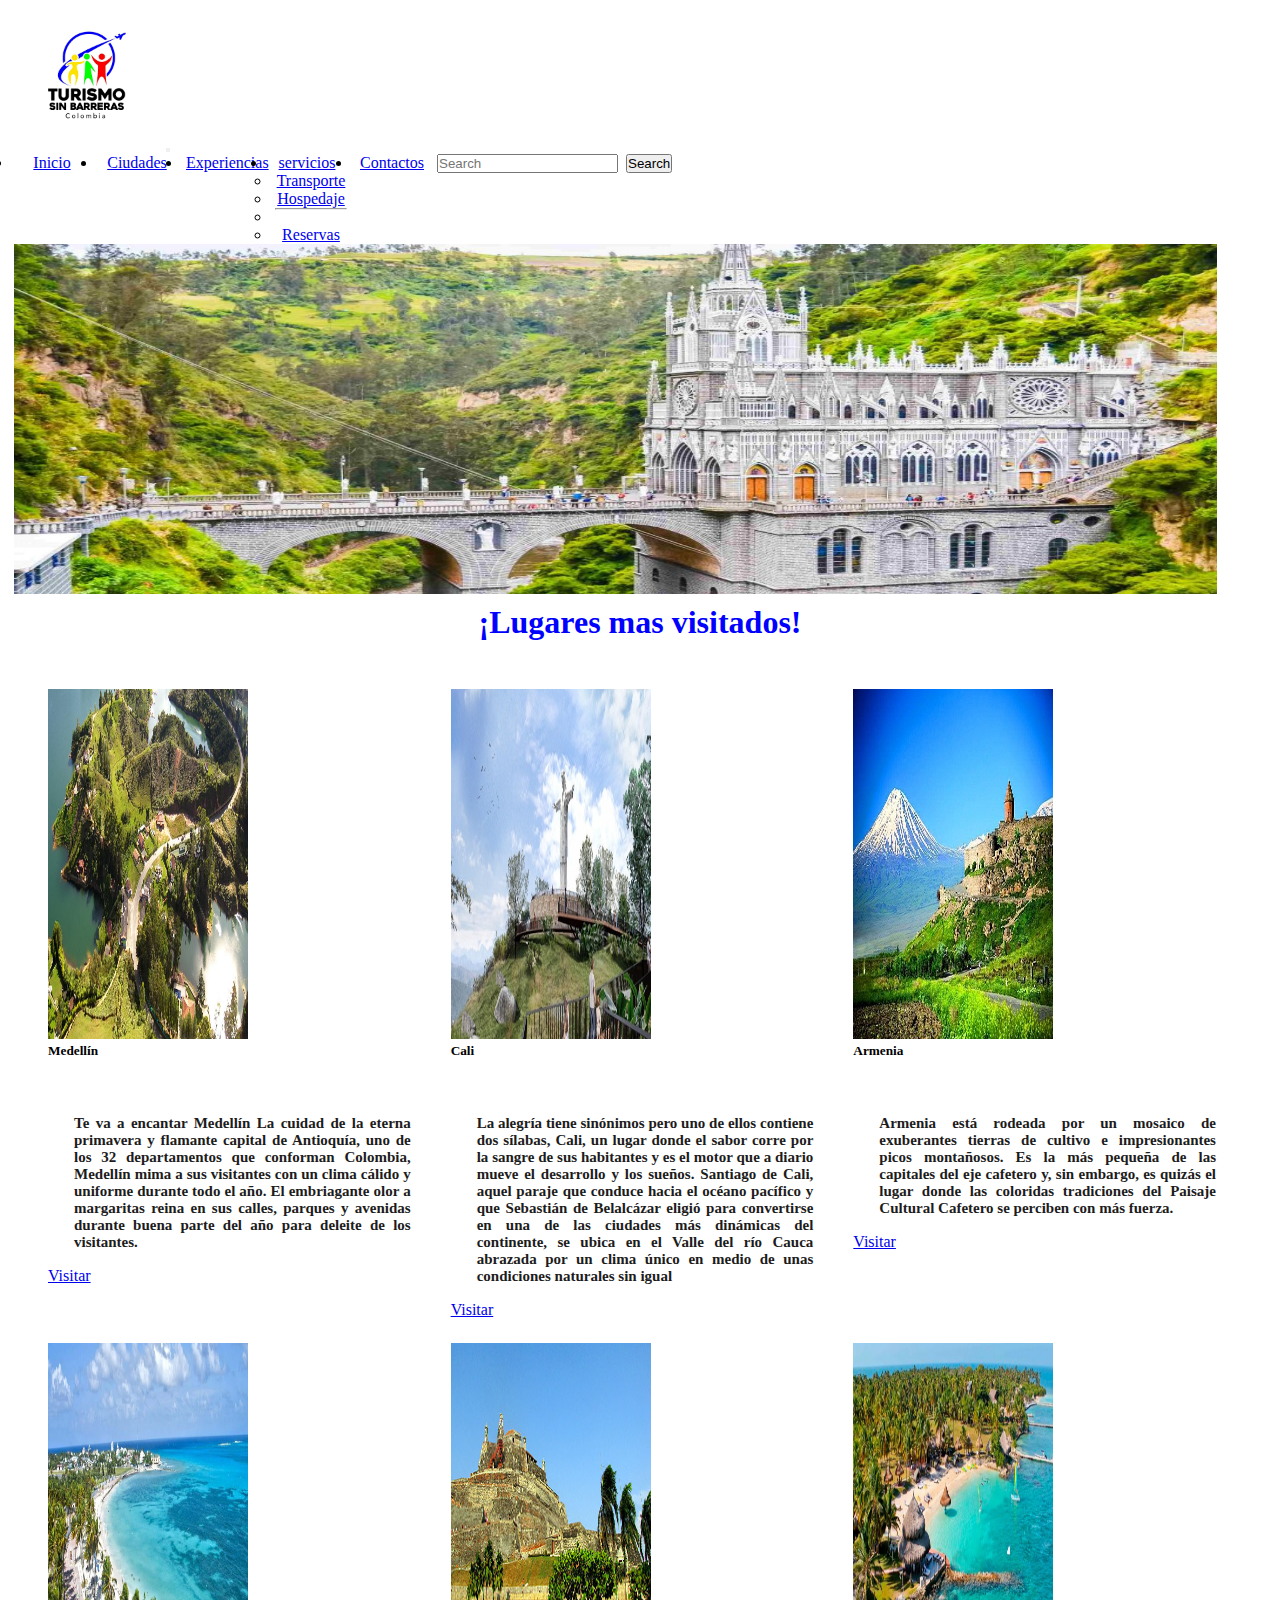
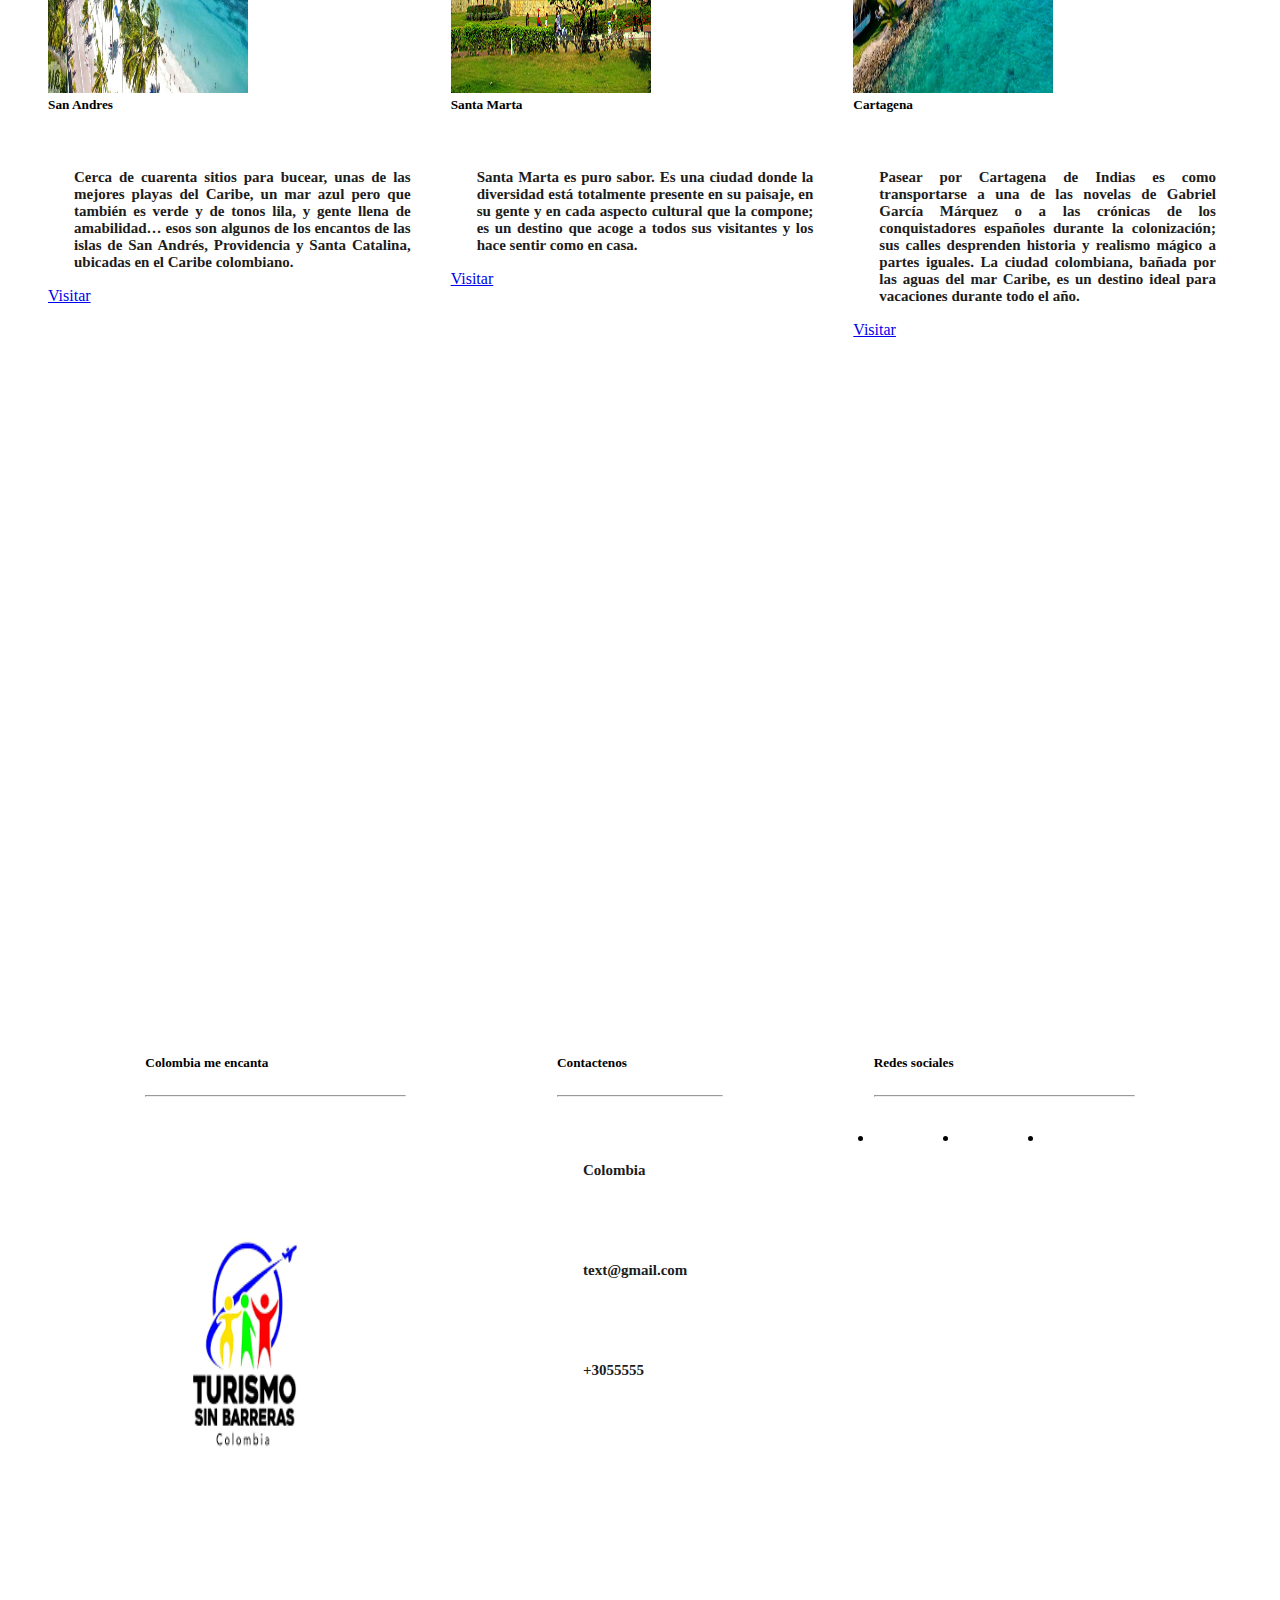
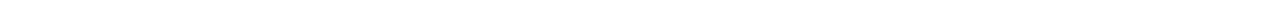
<file: index.html>
<!DOCTYPE html>
<html lang="en">
<head>
    <meta charset="UTF-8">
    <meta http-equiv="X-UA-Compatible" content="IE=edge">
    <meta name="viewport" content="width=device-width, initial-scale=1.0">
    <title>turismo</title>
    <link rel="stylesheet" href="turismo.style.css">
    <link rel="stylesheet" href="https://cdnjs.cloudflare.com/ajax/libs/font-awesome/6.4.0/css/all.min.css" integrity="sha512-iecdLmaskl7CVkqkXNQ/ZH/XLlvWZOJyj7Yy7tcenmpD1ypASozpmT/E0iPtmFIB46ZmdtAc9eNBvH0H/ZpiBw==" crossorigin="anonymous" referrerpolicy="no-referrer" />
    <link href="https://cdn.jsdelivr.net/npm/bootstrap@5.3.0-alpha3/dist/css/bootstrap.min.css" rel="stylesheet" integrity="sha384-KK94CHFLLe+nY2dmCWGMq91rCGa5gtU4mk92HdvYe+M/SXH301p5ILy+dN9+nJOZ" crossorigin="anonymous">
    <link href="https://cdn.jsdelivr.net/npm/bootstrap@5.3.1/dist/css/bootstrap.min.css" rel="stylesheet" integrity="sha384-4bw+/aepP/YC94hEpVNVgiZdgIC5+VKNBQNGCHeKRQN+PtmoHDEXuppvnDJzQIu9" crossorigin="anonymous">
    <link rel="stylesheet" href="/bootstrap-5.2.3-dist/css/bootstrap-grid.css">
    <link rel="stylesheet" href="/bootstrap-5.2.3-dist/js/bootstrap.bundle.js">
  </head>
<body>
    <nav class="navbar fixed-top navbar-expand-lg navbar-light bg-light">
        <div class="container-fluid ">
          <a class="navbar-brand" href="#"></a>
          <img src="/img/turiscolombia.png"  id="logo1" alt="">

          <button class="navbar-toggler" type="button" data-bs-toggle="collapse" data-bs-target="#navbarScroll" aria-controls="navbarScroll" aria-expanded="false" aria-label="Toggle navigation">
            <span class="navbar-toggler-icon"></span>
          </button>
          <div class="collapse navbar-collapse" id="navbarScroll">
            <ul class="navbar-nav me-auto my-2 my-lg-0 navbar-nav-scroll" style="--bs-scroll-height: 100px;">
              <li class="nav-item">
                <a class="nav-link active" aria-current="page" href="#home">Inicio</a>
              </li>
              <li class="nav-item">
                <a class="nav-link" href="#noticias">Ciudades</a>
              </li>
              <li class="nav-item">
                <a class="nav-link" href="experiencias.html" target="_blank">Experiencias</a>
              </li>
              
              <li class="nav-item dropdown">
                <a class="nav-link dropdown-toggle" href="#servicios" role="button" data-bs-toggle="dropdown" aria-expanded="false">
                  servicios
                </a>
                <ul class="dropdown-menu">
                  <li><a class="dropdown-item" href="#">Transporte</a></li>
                  <li><a class="dropdown-item" href="#">Hospedaje</a></li>
                  <li><hr class="dropdown-divider"></li>
                  <li><a class="dropdown-item" href="#">Reservas</a></li>
                </ul>
              </li>
              <li class="nav-item">
                <a class="nav-link active" aria-current="page" href="#contactos" target="_blank">Contactos</a>
              </li>
            </ul>
            <form class="d-flex" role="search">
              <input class="form-control me-2" type="search" placeholder="Search" aria-label="Search">
              <button class="btn btn-outline-primay" type="submit">Search</button>
            </form>
          </div>
        </div>
      </nav>
 
 <main>
  <section class=".container" id="home">
    <div class="slider">
        <ul>
            <li><img src="/img/igle.jpg" alt=""></li>
            <li><img src="/img/cali.jpg" alt=""></li>
            <li><img src="/img/medellin.jpg" alt=""></li>
            <li><img src="/img/mar.jpg"></li>
        </ul>
    </div>
</section>
<section>
  <h1 class="titulo">¡Lugares mas visitados!</h1> 
<div class="row row-cols-1 row-cols-md-3 g-4 p-5" id="noticias">
  <div class="col">
    <div class="card">
        <img src="/img/3m.jpg"
            class="card-img-top" alt="...">
        <div class="card-body">
            <h5 class="card-title">Medellín</h5>
            <p class="card-text">Te va a encantar Medellín
La cuidad de la eterna primavera y flamante capital de Antioquía, uno de los 32 departamentos que conforman Colombia, Medellín mima a sus visitantes con un clima cálido y uniforme durante todo el año. El embriagante olor a margaritas reina en sus calles, parques y avenidas durante buena parte del año para deleite de los visitantes.</p>
<a href="https://colombia.travel/es/blog/planes-para-disfrutar-un-fin-de-semana-de-turismo-en-medellin" class="btn btn-primary buy" target="_blank">Visitar</a>
        </div>
    </div>
</div>     
  <div class="col">
      <div class="card">
          <img src="/img/cali.jpg"
              class="card-img-top" alt="...">
          <div class="card-body">
              <h5 class="card-title">Cali</h5>
              <p class="card-text">La alegría tiene sinónimos pero uno de ellos contiene dos sílabas, Cali, un lugar donde el sabor corre por la sangre de sus habitantes y es el motor que a diario mueve el desarrollo y los sueños.

                Santiago de Cali, aquel paraje que conduce hacia el océano pacífico y que Sebastián de Belalcázar eligió para convertirse en una de las ciudades más dinámicas del continente, se ubica en el Valle del río Cauca abrazada por un clima único en medio de unas condiciones naturales sin igual</p>
                <a href="https://colombia.travel/es/blog/planes-para-disfrutar-un-fin-de-semana-de-turismo-en-cali" class="btn btn-primary buy" target="_blank">Visitar</a>
          </div>
      </div>
  </div>
  <div class="col">
    <div class="card">
        <img src="/img/armenia.jpg"
            class="card-img-top" alt="...">
        <div class="card-body">
            <h5 class="card-title">Armenia</h5>
            <p class="card-text">Armenia está rodeada por un mosaico de exuberantes tierras de cultivo e impresionantes picos montañosos. Es la más pequeña de las capitales del eje cafetero y, sin embargo, es quizás el lugar donde las coloridas tradiciones del Paisaje Cultural Cafetero se perciben con más fuerza.</p>
              <a href="https://colombia.travel/es/armenia" class="btn btn-primary buy" target="_blank">Visitar</a>
        </div>
    </div>
</div>
<div class="col">
  <div class="card">
      <img src="/img/San-Andres.jpg"
          class="card-img-top" alt="...">
      <div class="card-body">
          <h5 class="card-title">San Andres</h5>
          <p class="card-text">Cerca de cuarenta sitios para bucear, unas de las mejores playas del Caribe, un mar azul pero que también es verde y de tonos lila, y gente llena de amabilidad… esos son algunos de los encantos de las islas de San Andrés, Providencia y Santa Catalina, ubicadas en el Caribe colombiano.</p>
            <a href="https://colombia.travel/es/san-andres-isla" class="btn btn-primary buy" target="_blank">Visitar</a>
      </div>
  </div>
</div>
  <div class="col">
      <div class="card">
          <img src="/img/c6.jpg"
              class="card-img-top" alt="...">
          <div class="card-body">
              <h5 class="card-title">Santa Marta</h5>
              <p class="card-text">Santa Marta es puro sabor. Es una ciudad donde la diversidad está totalmente presente en su paisaje, en su gente y en cada aspecto cultural que la compone; es un destino que acoge a todos sus visitantes y los hace sentir como en casa.</p>
              <a href="https://colombia.travel/es/santa-marta" class="btn btn-primary buy" target="_blank">Visitar</a>
          </div>
      </div>
  </div>
  <div class="col">
      <div class="card">
          <img src="/img/6ca.jpg"
              class="card-img-top" alt="...">
          <div class="card-body">
              <h5 class="card-title">Cartagena</h5>
              <p class="card-text">Pasear por Cartagena de Indias es como transportarse a una de las novelas de Gabriel García Márquez o a las crónicas de los conquistadores españoles durante la colonización; sus calles desprenden historia y realismo mágico a partes iguales. La ciudad colombiana, bañada por las aguas del mar Caribe, es un destino ideal para vacaciones durante todo el año.</p>
              <a href="https://colombia.travel/es/cartagena-de-indias" class="btn btn-primary buy" target="_blank">Visitar</a>
          </div>
      </div>
  </div>
</div>

</section>


    <section>      
    <iframe width="1700" height="600" src="https://www.youtube.com/embed/sQG9chiCHaw" title="Viajar por Colombia : el país del realismo mágico 🇨🇴" frameborder="0" allow="accelerometer; autoplay; clipboard-write; encrypted-media; gyroscope; picture-in-picture; web-share" allowfullscreen></iframe>
    </section>
  
</section>


<footer class="bg-light tex-dark pt-5 pb-4" id="footer"> 
  <div class="container tex-center tex-md-start">
    <div class="row tex-center text-md-start">
      
      <div class="col-md-3 col-lg-3 col-xl-3 mx-auto mt-3">
           
         <h5 class="text-uppercase mb-4 font-weight-bold text-primary">Colombia me encanta</h5>
         <hr class="mb-4">
         <p>
          <div class="it">
            <img src="/img/turiscolombia.png" alt="">
          </div>
         </p>
        </div>
      

      <div class="col-md-2 col-lg-2 col-xl-2 mx-auto mt-3" id="contactos">
          <h5 class="text-uppercase mb-4 font-weight-bold text-primary">Contactenos</h5>
           <hr class="mb-4">
          <p>
            <i class="fa-solid fa-house"></i> Colombia
          </p>

          <p>
            <i class="fa-solid fa-envelope"></i> text@gmail.com
          </p>

          <p>
            <i class="fa-solid fa-phone"></i> +3055555
          </p>
         
      </div>

      <div class="col-md-3 col-lg-3 col-xl-3 mx-auto mt-3" id="redes">
        <h5 class="text-uppercase mb-4 font-weight-bold text-primary">Redes sociales</h5>
        <hr class="mb-4">


        <div class="tex-center">

          <ul class="list-unstyled list-inline">

            <li class="list-inline-item">
              <a href="https://www.facebook.com/" class="text-dark"><i class="fa-brands fa-facebook"></i> </a>
            </li>
            
            <li class="list-inline-item">
              <a href="https://www.whatsapp.com/" class="text-dark"><i class="fa-brands fa-whatsapp"></i> </a>
            </li>
            
            <li class="list-inline-item">
              <a href="https://www.youtube.com/results?search_query=turismo+en+colombia" class="text-dark"><i class="fa-brands fa-youtube"></i> </a>  
            </li>
            

          </ul>
        </div> 
      </div>




    </div>

  </div>

</footer>  
</body>
</html>
</file>
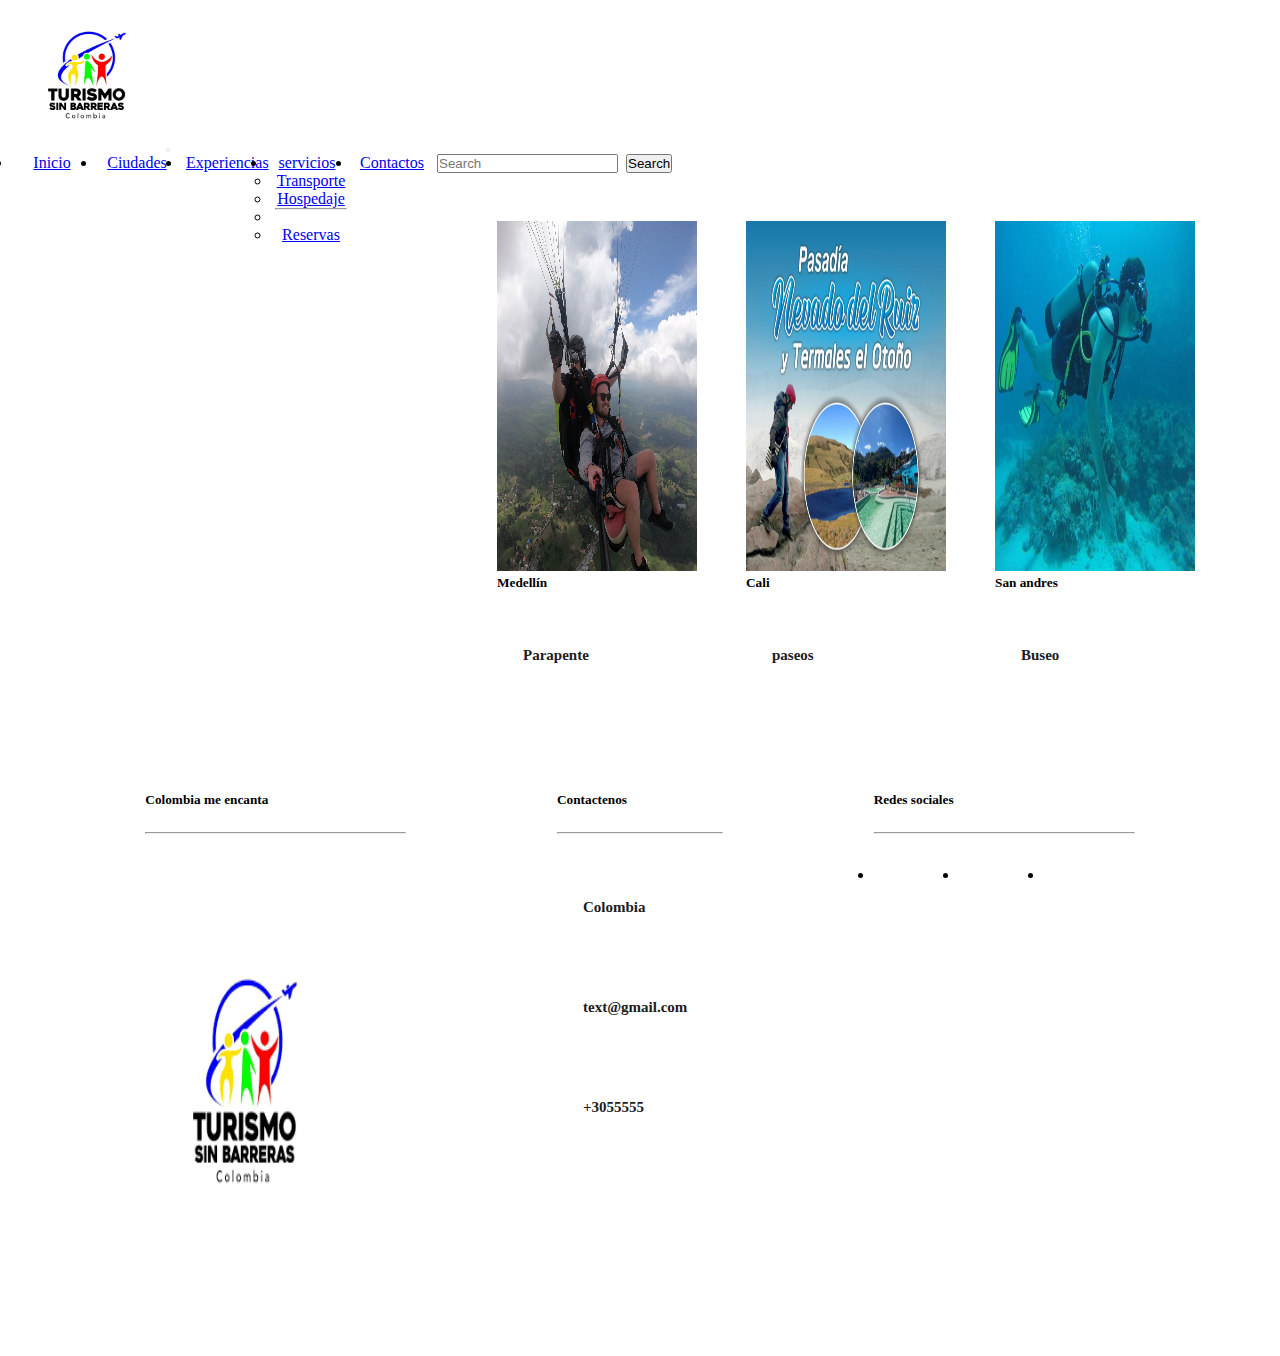
<file: experiencias.html>
<!DOCTYPE html>
<html lang="en">
<head>
    <meta charset="UTF-8">
    <meta name="viewport" content="width=device-width, initial-scale=1.0">
    <title>Experiencias</title>
    <link rel="stylesheet" href="turismo.style.css">
    <link rel="stylesheet" href="https://cdnjs.cloudflare.com/ajax/libs/font-awesome/6.4.0/css/all.min.css" integrity="sha512-iecdLmaskl7CVkqkXNQ/ZH/XLlvWZOJyj7Yy7tcenmpD1ypASozpmT/E0iPtmFIB46ZmdtAc9eNBvH0H/ZpiBw==" crossorigin="anonymous" referrerpolicy="no-referrer" />
    <link href="https://cdn.jsdelivr.net/npm/bootstrap@5.3.0-alpha3/dist/css/bootstrap.min.css" rel="stylesheet" integrity="sha384-KK94CHFLLe+nY2dmCWGMq91rCGa5gtU4mk92HdvYe+M/SXH301p5ILy+dN9+nJOZ" crossorigin="anonymous">
    <link href="https://cdn.jsdelivr.net/npm/bootstrap@5.3.1/dist/css/bootstrap.min.css" rel="stylesheet" integrity="sha384-4bw+/aepP/YC94hEpVNVgiZdgIC5+VKNBQNGCHeKRQN+PtmoHDEXuppvnDJzQIu9" crossorigin="anonymous">
    <link rel="stylesheet" href="/bootstrap-5.2.3-dist/css/bootstrap-grid.css">
    <link rel="stylesheet" href="/bootstrap-5.2.3-dist/js/bootstrap.bundle.js">
</head>
<body>

    <nav class="navbar fixed-top navbar-expand-lg navbar-light bg-light">
        <div class="container-fluid ">
          <a class="navbar-brand" href="#"></a>
          <img src="/img/turiscolombia.png"  id="logo1" alt="">

          <button class="navbar-toggler" type="button" data-bs-toggle="collapse" data-bs-target="#navbarScroll" aria-controls="navbarScroll" aria-expanded="false" aria-label="Toggle navigation">
            <span class="navbar-toggler-icon"></span>
          </button>
          <div class="collapse navbar-collapse" id="navbarScroll">
            <ul class="navbar-nav me-auto my-2 my-lg-0 navbar-nav-scroll" style="--bs-scroll-height: 100px;">
              <li class="nav-item">
                <a class="nav-link active" aria-current="page" href="#home" target="_blank">Inicio</a>
              </li>
              <li class="nav-item">
                <a class="nav-link" href="#noticias">Ciudades</a>
              </li>
              <li class="nav-item">
                <a class="nav-link" href="experirncias.html">Experiencias</a>
              </li>
              
              <li class="nav-item dropdown">
                <a class="nav-link dropdown-toggle" href="#servicios" role="button" data-bs-toggle="dropdown" aria-expanded="false">
                  servicios
                </a>
                <ul class="dropdown-menu">
                  <li><a class="dropdown-item" href="#">Transporte</a></li>
                  <li><a class="dropdown-item" href="#">Hospedaje</a></li>
                  <li><hr class="dropdown-divider"></li>
                  <li><a class="dropdown-item" href="#">Reservas</a></li>
                </ul>
              </li>
              <li class="nav-item">
                <a class="nav-link active" aria-current="page" href="#contactos" target="_blank">Contactos</a>
              </li>
            </ul>
            <form class="d-flex" role="search">
              <input class="form-control me-2" type="search" placeholder="Search" aria-label="Search">
              <button class="btn btn-outline-primay" type="submit">Search</button>
            </form>
          </div>
        </div>
      </nav>
 
 <main>

    <section>
        <div class="row row-cols-1 row-cols-md-3 g-4 p-5" id="noticias">
            <div class="col">


                <div class="card">
                    <img src="/img/parapente.jpg"
                        class="card-img-top" alt="...">
                    <div class="card-body">
                        <h5 class="card-title">Medellín</h5>
                        <p>Parapente</p>
                    </div>
                </div>
            </div>     
              <div class="col">
                  <div class="card">
                      <img src="/img/pasadia.jpg"
                          class="card-img-top" alt="...">
                      <div class="card-body">
                          <h5 class="card-title">Cali</h5>
                          <p>paseos</p>
                      </div>
                  </div>
              </div>
              <div class="col">
                <div class="card">
                    <img src="/img/buceo.jpg"
                        class="card-img-top" alt="...">
                    <div class="card-body">
                        <h5 class="card-title">San andres</h5>
                        <p>Buseo</p>
              </div>
          </div>
    </section>
 </main>

 <footer class="bg-light tex-dark pt-5 pb-4" id="footer"> 
    <div class="container tex-center tex-md-start">
      <div class="row tex-center text-md-start">
        
        <div class="col-md-3 col-lg-3 col-xl-3 mx-auto mt-3">
             
           <h5 class="text-uppercase mb-4 font-weight-bold text-primary">Colombia me encanta</h5>
           <hr class="mb-4">
           <p>
            <div class="it">
              <img src="/img/turiscolombia.png" alt="">
            </div>
           </p>
          </div>
        
  
        <div class="col-md-2 col-lg-2 col-xl-2 mx-auto mt-3" id="contactos">
            <h5 class="text-uppercase mb-4 font-weight-bold text-primary">Contactenos</h5>
             <hr class="mb-4">
            <p>
              <i class="fa-solid fa-house"></i> Colombia
            </p>
  
            <p>
              <i class="fa-solid fa-envelope"></i> text@gmail.com
            </p>
  
            <p>
              <i class="fa-solid fa-phone"></i> +3055555
            </p>
           
        </div>
  
        <div class="col-md-3 col-lg-3 col-xl-3 mx-auto mt-3" id="redes">
          <h5 class="text-uppercase mb-4 font-weight-bold text-primary">Redes sociales</h5>
          <hr class="mb-4">
  
  
          <div class="tex-center">
  
            <ul class="list-unstyled list-inline">
  
              <li class="list-inline-item">
                <a href="https://www.facebook.com/" class="text-dark"><i class="fa-brands fa-facebook"></i> </a>
              </li>
              
              <li class="list-inline-item">
                <a href="https://www.whatsapp.com/" class="text-dark"><i class="fa-brands fa-whatsapp"></i> </a>
              </li>
              
              <li class="list-inline-item">
                <a href="https://www.youtube.com/results?search_query=turismo+en+colombia" class="text-dark"><i class="fa-brands fa-youtube"></i> </a>  
              </li>
              
  
            </ul>
          </div> 
        </div>
  
  
  
  
      </div>
  
    </div>
  
  </footer>  
</body>
</html>
</file>
<file: turismo.style.css>
*{ 
    margin: 0;
    padding: 0;
    box-sizing: border-box;
}
body{
    margin: 0;
    padding: 0;
    overflow-x:hidden;
}
header{
   width: 100%;
   height: 20%;
   background:  rgb(48, 201, 247);
   position: fixed;
   top: 0;
   left: 0;
   z-index: 100;
}

#logo1{
    width: 150px;
    height: 150px;
    border-radius: 10px;
}
.slider{
    width: 95%;
    overflow: hidden; 
    margin: 10px; 
}
.slider ul{
    display: flex;
    animation: cambio 10s infinite alternate;
    width: 400%;
    height: 350px;
}
.slider li{
    width: 100%;
    list-style: none;
}
.slider img{
   width: 100%; 
}
main{
    width: 100%;
    background-color:white;
}
.sec{
    margin-top: 10rem;
}
.menu{
    color: #000;
    text-transform: uppercase;
    text-decoration: none;
    font-weight: 600px;
    padding: 0 10px;
    display: inline-block;
    padding: 20px;
    position: absolute;
    right: 3rem;
    list-style: none;
}
li{
    float: left;
    text-align: center;
    width: 80px;
    margin-right: 5px;padding: 0 4px;
    
}
.menu :hover{
    color: rgb(93, 218, 79);
}
.menu i{
    padding: 5px;
    color: blue;
}


h3, h2, h1{
    text-align: center;
    color: #000;   
}
h2{
    color: black;
}
.titulo{
    align-items: center;
    color: blue;
}

img{
    display: inline-block;
    flex-direction: row;
    justify-content: flex-start;
    text-align: center;
    width: 150px;
    height: 350px;;
}
p{
    margin-top: 40px;
    margin-left: 10px;
    color: rgb(29, 28, 28);
    font-size: 15px;
    font-weight: bold;
    text-align: justify;
    padding: 1rem;
}
h2,h3,h4,h5,h6{
    font-family: 'Times New Roman', Times, serif;
    color: #000;
}
a:hover{
    color: blue !important;

}

i{
    font-size: 25px;
}
.it, img{
    width: 200px ;
}


@keyframes cambio{
   0%{margin-left: 0;}
   20%{margin-left: 0;}

   25%{margin-left: -100%;} 
   45%{margin-left: -100%;} 
   
   50%{margin-left: -200%;} 
   70%{margin-left: -200%;} 
   
   75%{margin-left: -300%;} 
   100%{margin-left: -300%;} 
   

}
/* Responsive */
@media screen and (min-width:480px){
    header{
        flex-direction: column;
    }  
}
 @media screen and (min-width:480px){ 
    
   .buscar:hover > .buscar-texto{
    width: 190px;
   } 
   .buscar{
    display: flex;
   }
}
@media screen and (min-width:760px){
    .buscar:hover >.buscar-texto{
     width: 300px;
     flex-direction: column;
    } 
 }
 @media screen and (max-width:760px){
    .mostrar-menu,
    .ocultar-menu{
        display: block;
    }
    .menu{
        position: fixed;
        width: 100%;
        height: 100vh;
        background-color: #add8e6;
        right: -100%;
        top: 0;
        text-align: center;
        padding-left: 100px 0px;
        z-index: 100;
        transition: 0.8s;
    }
    .menu a{
        display: block;
        padding: 20px;
    }
    .ocultar-menu{
        position: absolute;
        top: 40px;
        right: 40px;
    }
    #check:checked ~ .menu{
        right: 0;
    } 
}
</file>
